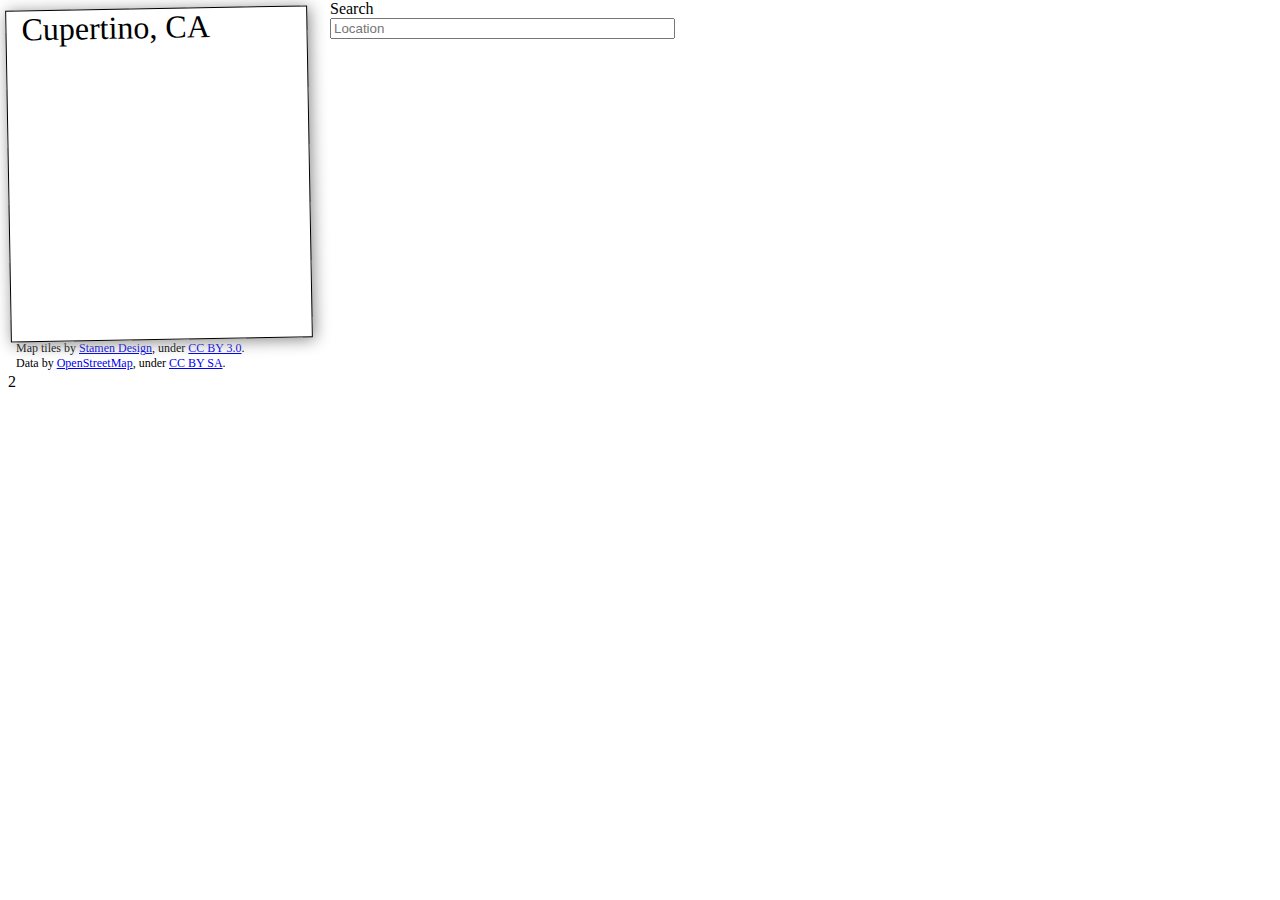
<file: index.html>
<!doctype html>
<html lang=en> 
<head>
  <meta charset=utf-8>
  <title>Neighborhood Map</title>
<!--
  <link href='http://fonts.googleapis.com/css?family=Permanent+Marker' rel='stylesheet' type='text/css'>
-->
  <link rel="stylesheet" href="./stylesheets/css/style.css">
</head>
<body>
<div id="map_wrapper">
    <header class="city_name">
      Cupertino, CA 
    </header>
    <div id="map" height=200px width=300px></div>
</div>
<footer class="credits">
  Map tiles by <a href="http://stamen.com">Stamen Design</a>, under <a href="http://creativecommons.org/licenses/by/3.0">CC BY 3.0</a>.<br>Data by <a href="http://openstreetmap.org">OpenStreetMap</a>, under <a href="http://creativecommons.org/licenses/by-sa/3.0">CC BY SA</a>.
</footer>

<div id="lookup">
  <header>
    Search
  </header>
  <form id="js-lookup">
      <input type=search placeholder="Location" size=40 id=query required>
  </form>
  <div id="searches"></div>
</div>


  <script src="js/libs/jquery-1.7.1.min.js"><\/script>
  <script src="http://maps.stamen.com/js/tile.stamen.js"></script>
  <script src="js/libs/modestmaps.min.js"></script>
  <script src="js/geo_CORS.js"></script>
  <script src="js/script.js"></script>
</body>
</html>2
</file>
<file: stylesheets/css/style.css>
/* ==|== primary styles =====================================================
   Author: Richard Clark, for the Intel AppUp HTML5 screencasts
   ========================================================================== */
#map_wrapper {
  position: absolute
  top: 0px;
  left: 0px;
  width: 300px;
  height: 330px;
  border: 1px solid black;
  box-shadow: 2px 2px 16px #888;
  -webkit-transform: rotate(-1deg);
}
#map {
  position: absolute;
  top: 45px;
  left: 15px;
  height: 270px;
  width: 270px;
}
.city_name {
  position: relative;
  left: 15px;
  font-size: 200%;
  font-family: 'Permanent Marker', cursive;
}
.credits {
  margin: 1pt 6pt;
  font-size: 75%;
}
#lookup {
  position: absolute;
  left: 315px;
  top: 0px;
  margin: 0px 15px;
}
#lookup ul {
  list-style: none;
}
</file>
